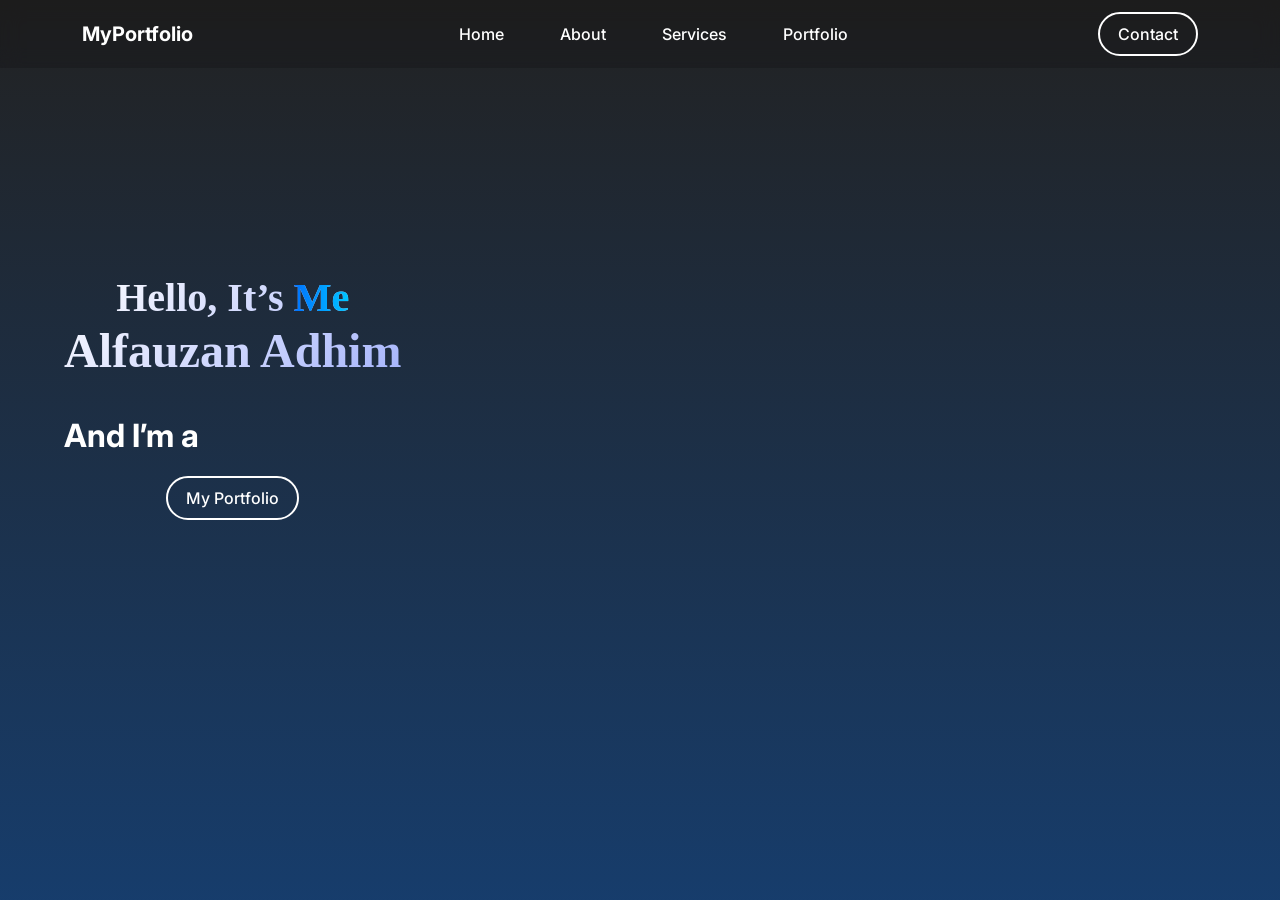
<file: slideindex.html>
<!DOCTYPE html>
<html lang="en">
  <head>
    <meta charset="UTF-8" />
    <meta name="viewport" content="width=device-width, initial-scale=1.0" />
    <title>Navbar Tengah & Typing Animation</title>
    <link
      href="https://cdn.jsdelivr.net/npm/bootstrap@5.3.3/dist/css/bootstrap.min.css"
      rel="stylesheet"
    />
    <link rel="stylesheet" href="style/styleindex.css" />
    <link rel="stylesheet" href="style/styleslide.css" />
  </head>

  <body>
    <!-- Navbar -->
    <nav class="navbar navbar-expand-lg custom-navbar fixed-top">
      <div class="container">
        <a class="navbar-brand text-white fw-bold" href="#">MyPortfolio</a>
        <button
          class="navbar-toggler bg-light"
          type="button"
          data-bs-toggle="collapse"
          data-bs-target="#navbarNav"
        >
          <span class="navbar-toggler-icon"></span>
        </button>
        <div class="collapse navbar-collapse" id="navbarNav">
          <ul class="navbar-nav mx-auto navbar-menu">
            <li class="nav-item">
              <a class="nav-link text-white" href="#">Home</a>
            </li>
            <li class="nav-item">
              <a class="nav-link text-white" href="#">About</a>
            </li>
            <li class="nav-item">
              <a class="nav-link text-white" href="#">Services</a>
            </li>
            <li class="nav-item">
              <a class="nav-link text-white" href="slideindex.html"
                >Portfolio</a
              >
            </li>
          </ul>
          <a href="#contact" class="btn button-btn">Contact</a>
        </div>
      </div>
    </nav>

    <!-- Hero Section Text -->
    <section class="hero">
      <div class="hero-content">
        <h1>
          Hello, It’s <span class="Me2">Me</span> <br />
          <span style="font-size: 3rem">Alfauzan Adhim</span>
        </h1>
        <p style="font-size: 2rem; font-weight: 700">
          And I’m a <span id="typing-text" class="typing"></span>
        </p>
        <a href="#" class="button-btn">My Portfolio</a>
      </div>
    </section>
    

   

    <script src="script.js"></script>
    <script src="https://cdn.jsdelivr.net/npm/bootstrap@5.3.3/dist/js/bootstrap.bundle.min.js"></script>
  </body>
</html>
</file>
<file: style/styleindex.css>
@import url("https://fonts.googleapis.com/css2?family=Poppins:wght@300;400;500;600;700;800;900&family=Inter:wght@400;500;600;700&display=swap");

:root {
  --primary: #6366f1;
  --primary-light: #8b5cf6;
  --primary-dark: #4f46e5;
  --secondary: #ec4899;
  --bg-dark: #0a0a0a;
  --text-main: #ffffff;
  --text-muted: rgba(255, 255, 255, 0.7);
  --glass-bg: rgba(255, 255, 255, 0.03);
  --glass-border: rgba(255, 255, 255, 0.1);
}

* {
  margin: 0;
  padding: 0;
  box-sizing: border-box;
}

body {
    font-family: 'Inter', -apple-system, BlinkMacSystemFont, 'Segoe UI', sans-serif;
    background: var(--bg-dark);
    color: var(--text-main);
    overflow-x: hidden;
}

h1, h2, h3, h4, h5, h6, .logo {
    font-family: 'Playfair Display', serif;
}


/* Background Animated Blobs */
.bg-blobs {
  position: fixed;
  top: 0;
  left: 0;
  width: 100vw;
  height: 100vh;
  z-index: -1;
  overflow: hidden;
  pointer-events: none;
}
.blob {
  position: absolute;
  filter: blur(80px);
  opacity: 0.5;
  border-radius: 50%;
  animation: moveBlob 20s infinite alternate cubic-bezier(0.4, 0, 0.2, 1);
}
.blob-1 {
  width: 500px;
  height: 500px;
  background: var(--primary);
  top: -100px;
  left: -100px;
}
.blob-2 {
  width: 400px;
  height: 400px;
  background: var(--primary-light);
  bottom: -50px;
  right: -50px;
  animation-delay: -5s;
}
.blob-3 {
  width: 600px;
  height: 600px;
  background: var(--secondary);
  top: 50%;
  left: 40%;
  opacity: 0.3;
  animation-delay: -10s;
}

@keyframes moveBlob {
  0% {
    transform: translate(0, 0) scale(1);
  }
  100% {
    transform: translate(100px, 100px) scale(1.2);
  }
}

/* Custom Cursor */
.cursor {
  width: 20px;
  height: 20px;
  border: 2px solid var(--primary);
  border-radius: 50%;
  position: fixed;
  pointer-events: none;
  z-index: 9999;
  transition: transform 0.15s ease;
  transform: translate(-50%, -50%);
  box-shadow: 0 0 10px var(--primary);
}

.cursor-follower {
  width: 40px;
  height: 40px;
  background: rgba(99, 102, 241, 0.2);
  border-radius: 50%;
  position: fixed;
  pointer-events: none;
  z-index: 9998;
  transition: all 0.3s cubic-bezier(0.175, 0.885, 0.32, 1.275);
  transform: translate(-50%, -50%);
}

/* Navbar */
nav {
  position: fixed;
  top: 0;
  width: 100%;
  padding: 2rem 5%;
  display: flex;
  justify-content: space-between;
  align-items: center;
  z-index: 1000;
  transition: all 0.5s cubic-bezier(0.4, 0, 0.2, 1);
}

nav.scrolled {
  padding: 1rem 5%;
  background: rgba(10, 10, 10, 0.7);
  backdrop-filter: blur(20px);
  -webkit-backdrop-filter: blur(20px);
  border-bottom: 1px solid var(--glass-border);
}

.logo {
    font-size: 1.5rem;
    font-weight: 800;
    letter-spacing: -0.5px;
    position: relative;
    overflow: hidden;
    background: linear-gradient(90deg, #fff, var(--primary-light));
    -webkit-background-clip: text;
    background-clip: text;
    -webkit-text-fill-color: transparent;
}

.logo::after {
  content: "";
  position: absolute;
  bottom: 0;
  left: 0;
  width: 100%;
  height: 3px;
  background: linear-gradient(90deg, var(--primary), var(--secondary));
  transform: translateX(-100%);
  transition: transform 0.4s cubic-bezier(0.4, 0, 0.2, 1);
}

.logo:hover::after {
  transform: translateX(0);
}

.nav-links {
  display: flex;
  gap: 3rem;
  list-style: none;
}

.nav-links a {
  color: var(--text-muted);
  text-decoration: none;
  font-weight: 500;
  font-size: 1rem;
  position: relative;
  transition: color 0.3s ease;
}

.nav-links a::after {
  content: "";
  position: absolute;
  bottom: -5px;
  left: 0;
  width: 0;
  height: 2px;
  background: var(--primary);
  transition: width 0.3s ease;
  border-radius: 2px;
}

.nav-links a:hover {
  color: var(--text-main);
}

.nav-links a:hover::after {
  width: 100%;
}

.contact-btn {
  padding: 0.8rem 2.5rem;
  background: var(--glass-bg);
  border: 1px solid var(--glass-border);
  backdrop-filter: blur(10px);
  border-radius: 50px;
  color: var(--text-main);
  font-weight: 600;
  font-size: 1rem;
  cursor: pointer;
  position: relative;
  overflow: hidden;
  transition: all 0.3s ease;
  box-shadow: 0 4px 15px rgba(0, 0, 0, 0.1);
}

.contact-btn::before {
  content: "";
  position: absolute;
  top: 0;
  left: -100%;
  width: 100%;
  height: 100%;
  background: linear-gradient(90deg, var(--primary), var(--primary-light));
  transition: left 0.4s cubic-bezier(0.4, 0, 0.2, 1);
  z-index: -1;
}

.contact-btn:hover::before {
  left: 0;
}

.contact-btn:hover {
  transform: translateY(-2px);
  box-shadow: 0 10px 30px rgba(99, 102, 241, 0.4);
  border-color: transparent;
}

/* Hero Section */
.hero {
  min-height: 100vh;
  display: grid;
  grid-template-columns: 1fr 1fr;
  align-items: center;
  padding: 0 5%;
  gap: 4rem;
  position: relative;
  overflow: hidden;
}

.hero-content {
  max-width: 700px;
  z-index: 1;
}

.hero-visual {
  position: relative;
  z-index: 1;
  display: flex;
  align-items: center;
  justify-content: center;
  animation: floating 6s ease-in-out infinite;
}

@keyframes floating {
  0% {
    transform: translateY(0px);
  }
  50% {
    transform: translateY(-15px);
  }
  100% {
    transform: translateY(0px);
  }
}

.hero-image-container {
  position: relative;
  width: 450px;
  height: 450px;
}

.hero-circle {
  position: absolute;
  border-radius: 50%;
  border: 2px solid rgba(99, 102, 241, 0.3);
}

.hero-circle:nth-child(1) {
  width: 100%;
  height: 100%;
  animation: rotate 20s linear infinite;
  border-top-color: var(--primary);
}

.hero-circle:nth-child(2) {
  width: 80%;
  height: 80%;
  top: 10%;
  left: 10%;
  animation: rotate 15s linear infinite reverse;
  border-color: rgba(139, 92, 246, 0.3);
  border-right-color: var(--primary-light);
}

.hero-circle:nth-child(3) {
  width: 60%;
  height: 60%;
  top: 20%;
  left: 20%;
  animation: rotate 10s linear infinite;
  border-color: rgba(236, 72, 153, 0.3);
  border-bottom-color: var(--secondary);
}

@keyframes rotate {
  from {
    transform: rotate(0deg);
  }
  to {
    transform: rotate(360deg);
  }
}

.hero-center-image {
  position: absolute;
  top: 50%;
  left: 50%;
  transform: translate(-50%, -50%);
  width: 250px;
  height: 250px;
  border-radius: 50%;
  overflow: hidden;
  border: 4px solid rgba(99, 102, 241, 0.5);
  box-shadow: 0 0 50px rgba(99, 102, 241, 0.4);
  transition: transform 0.3s ease;
}

.hero-center-image:hover {
  transform: translate(-50%, -50%) scale(1.05);
  border-color: var(--primary-light);
  box-shadow: 0 0 80px rgba(139, 92, 246, 0.6);
}

.hero-center-image img {
  width: 100%;
  height: 100%;
  object-fit: cover;
}

.hero-dot {
  position: absolute;
  width: 10px;
  height: 10px;
  background: var(--primary);
  border-radius: 50%;
  box-shadow: 0 0 20px var(--primary);
}

.hero-dot:nth-child(4) {
  top: 10%;
  right: 15%;
  animation: pulse-dot 2s ease-in-out infinite;
}

.hero-dot:nth-child(5) {
  bottom: 15%;
  left: 10%;
  animation: pulse-dot 2s ease-in-out infinite 0.5s;
  background: var(--secondary);
  box-shadow: 0 0 20px var(--secondary);
}

.hero-dot:nth-child(6) {
  top: 30%;
  left: 5%;
  animation: pulse-dot 2s ease-in-out infinite 1s;
  background: var(--primary-light);
  box-shadow: 0 0 20px var(--primary-light);
}

@keyframes pulse-dot {
  0%,
  100% {
    transform: scale(1);
    opacity: 1;
  }
  50% {
    transform: scale(1.5);
    opacity: 0.5;
  }
}

.hero-subtitle {
  font-size: 1.3rem;
  color: var(--primary-light);
  margin-bottom: 1rem;
  font-weight: 600;
  letter-spacing: 2px;
  text-transform: uppercase;
  opacity: 0;
  animation: fadeInUp 1s ease forwards 0.2s;
}

.hero h1 {
  font-size: 5rem;
  font-weight: 800;
  line-height: 1.1;
  margin-bottom: 2rem;
  background: linear-gradient(135deg, #fff 0%, #a5b4fc 100%);
  -webkit-background-clip: text;
  -webkit-text-fill-color: transparent;
  opacity: 0;
  animation: fadeInUp 1s ease forwards 0.4s;
}

.typing-wrapper {
  font-size: 1.6rem;
  color: var(--text-muted);
  opacity: 0;
  animation: fadeInUp 1s ease forwards 0.6s;
  background: var(--glass-bg);
  padding: 1rem 2rem;
  border-radius: 50px;
  border: 1px solid var(--glass-border);
  backdrop-filter: blur(10px);
  display: inline-block;
}

.typing-text {
  color: var(--primary);
  font-weight: 700;
  background: linear-gradient(90deg, var(--primary), var(--secondary));
  -webkit-background-clip: text;
  -webkit-text-fill-color: transparent;
}

.cursor-blink {
  display: inline-block;
  width: 3px;
  height: 1.5rem;
  background: var(--primary);
  margin-left: 5px;
  vertical-align: middle;
  animation: blink 0.7s infinite;
}

@keyframes blink {
  0%,
  50% {
    opacity: 1;
  }
  51%,
  100% {
    opacity: 0;
  }
}

@keyframes fadeInUp {
  from {
    opacity: 0;
    transform: translateY(40px);
  }
  to {
    opacity: 1;
    transform: translateY(0);
  }
}

/* Base Hidden State for Scroll Reveal */
.hidden-state {
  opacity: 0;
  transform: translateY(50px);
  transition: all 0.8s cubic-bezier(0.4, 0, 0.2, 1);
}
.hidden-state.visible {
  opacity: 1;
  transform: translateY(0);
}

/* About Section */
.about {
  min-height: 100vh;
  padding: 8rem 5%;
  position: relative;
  z-index: 2;
}

.section-title {
    font-size: 4.5rem;
    font-weight: 900;
    margin-bottom: 5rem;
    text-align: center;
    background: linear-gradient(135deg, #fff 0%, var(--primary) 100%);
    -webkit-background-clip: text;
    background-clip: text;
    -webkit-text-fill-color: transparent;
    letter-spacing: -2px;
}

.about-content {
  display: grid;
  grid-template-columns: 0.8fr 1.2fr;
  gap: 6rem;
  align-items: center;
  max-width: 1400px;
  margin: 0 auto;
}

.about-image-wrapper {
  position: relative;
}

.about-image {
  width: 100%;
  aspect-ratio: 3/4;
  border-radius: 30px;
  overflow: hidden;
  position: relative;
  box-shadow: 0 30px 60px rgba(0, 0, 0, 0.5);
  border: 1px solid var(--glass-border);
}

.about-image::before {
  content: "";
  position: absolute;
  inset: 0;
  background: linear-gradient(
    180deg,
    rgba(99, 102, 241, 0.2) 0%,
    transparent 50%
  );
  z-index: 1;
  pointer-events: none;
}

.about-image img {
  width: 100%;
  height: 100%;
  object-fit: cover;
  transition: transform 0.7s ease;
  filter: brightness(1.1) contrast(1.1);
}

.about-image:hover img {
  transform: scale(1.05);
}

.about-card {
  background: var(--glass-bg);
  backdrop-filter: blur(20px);
  -webkit-backdrop-filter: blur(20px);
  padding: 4rem;
  border-radius: 30px;
  border: 1px solid var(--glass-border);
  line-height: 1.8;
  box-shadow: 0 20px 40px rgba(0, 0, 0, 0.3);
}

.about-card h3 {
  color: var(--primary);
  font-size: 2.5rem;
  margin-bottom: 2rem;
  font-weight: 800;
  letter-spacing: -1px;
  position: relative;
  padding-bottom: 1rem;
  display: inline-block;
}

.about-card h3::after {
  content: "";
  position: absolute;
  bottom: 0;
  left: 0;
  width: 60%;
  height: 4px;
  background: linear-gradient(90deg, var(--primary), var(--secondary));
  border-radius: 2px;
}

.about-card p {
  color: var(--text-muted);
  font-size: 1.1rem;
  font-weight: 400;
  line-height: 2;
  margin-bottom: 1.5rem;
}

/* Skills Section */
.skills {
  padding: 8rem 5%;
  min-height: 100vh;
  z-index: 2;
  position: relative;
}

.skills-container {
  max-width: 1400px;
  margin: 0 auto;
}

.skills-grid {
  display: grid;
  grid-template-columns: repeat(auto-fit, minmax(350px, 1fr));
  gap: 3rem;
  margin-top: 4rem;
}

.skill-category {
  background: var(--glass-bg);
  backdrop-filter: blur(20px);
  -webkit-backdrop-filter: blur(20px);
  padding: 3rem;
  border-radius: 30px;
  border: 1px solid var(--glass-border);
  box-shadow: 0 10px 30px rgba(0, 0, 0, 0.2);
}

.skill-category h3 {
  font-size: 2rem;
  color: #fff;
  margin-bottom: 2rem;
  display: flex;
  align-items: center;
  gap: 1rem;
}

.skill-icon {
    font-size: 2.8rem;
    background: linear-gradient(135deg, var(--primary), var(--secondary));
    -webkit-background-clip: text;
    background-clip: text;
    -webkit-text-fill-color: transparent;
}

.skill-item {
  margin-bottom: 2rem;
}

.skill-item:last-child {
  margin-bottom: 0;
}

.skill-name {
  display: flex;
  justify-content: space-between;
  margin-bottom: 0.8rem;
  font-size: 1.1rem;
  font-weight: 500;
  color: rgba(255, 255, 255, 0.9);
}

.skill-percentage {
  color: var(--primary-light);
  font-weight: 700;
}

.skill-bar {
  height: 10px;
  background: rgba(255, 255, 255, 0.05);
  border-radius: 10px;
  overflow: hidden;
  position: relative;
}

.skill-progress {
  height: 100%;
  background: linear-gradient(90deg, var(--primary), var(--secondary));
  border-radius: 10px;
  width: 0; /* Animated via JS or CSS on visible */
  transition: width 1.5s cubic-bezier(0.4, 0, 0.2, 1);
  position: relative;
}

.skill-progress::after {
  content: "";
  position: absolute;
  top: 0;
  left: 0;
  bottom: 0;
  right: 0;
  background: linear-gradient(
    90deg,
    transparent,
    rgba(255, 255, 255, 0.4),
    transparent
  );
  animation: shimmer 2s infinite;
}

@keyframes shimmer {
  0% {
    transform: translateX(-100%);
  }
  100% {
    transform: translateX(100%);
  }
}

.skill-category.visible .skill-progress {
  width: var(--progress-width);
}

/* Portfolio Section */
.portfolio {
  padding: 8rem 5%;
  min-height: 100vh;
  z-index: 2;
  position: relative;
}

.portfolio-grid {
  display: grid;
  grid-template-columns: repeat(auto-fit, minmax(300px, 1fr));
  gap: 3rem;
  max-width: 1600px;
  margin: 0 auto;
}

.portfolio-item {
  position: relative;
  aspect-ratio: 3/4;
  border-radius: 30px;
  overflow: hidden;
  cursor: pointer;
  box-shadow: 0 15px 35px rgba(0, 0, 0, 0.3);
}

.portfolio-item.large {
  grid-row: span 2;
}

.item-content {
  position: relative;
  width: 100%;
  height: 100%;
  background: var(--glass-bg);
  border: 1px solid var(--glass-border);
  display: flex;
  align-items: center;
  justify-content: center;
  transition: all 0.5s cubic-bezier(0.4, 0, 0.2, 1);
}

.item-icon {
    font-size: 4rem;
    background: linear-gradient(135deg, var(--primary-light), var(--primary));
    -webkit-background-clip: text;
    background-clip: text;
    -webkit-text-fill-color: transparent;
    transition: all 0.5s cubic-bezier(0.4, 0, 0.2, 1);
    z-index: 2;
}

.item-image {
  position: absolute;
  top: 0;
  left: 0;
  width: 100%;
  height: 100%;
  object-fit: cover;
  opacity: 0;
  transition: all 0.5s cubic-bezier(0.4, 0, 0.2, 1);
  transform: scale(1.1);
}

.item-overlay {
  position: absolute;
  inset: 0;
  background: linear-gradient(
    180deg,
    transparent 0%,
    rgba(10, 10, 10, 0.9) 100%
  );
  opacity: 0;
  transition: opacity 0.5s ease;
  z-index: 3;
}

.item-info {
  position: absolute;
  bottom: 0;
  left: 0;
  right: 0;
  padding: 3rem;
  z-index: 4;
  transform: translateY(30px);
  opacity: 0;
  transition: all 0.5s cubic-bezier(0.4, 0, 0.2, 1);
}

.item-info h3 {
  font-size: 2rem;
  font-weight: 800;
  margin-bottom: 0.5rem;
  letter-spacing: 1px;
}

.item-number {
  color: var(--primary);
  font-size: 1.1rem;
  font-weight: 700;
}

.portfolio-item:hover .item-content {
  border-color: var(--primary);
}

.portfolio-item:hover .item-icon {
  opacity: 0;
  transform: scale(0.5) rotate(180deg);
}

.portfolio-item:hover .item-image {
  opacity: 1;
  transform: scale(1);
}

.portfolio-item:hover .item-overlay {
  opacity: 1;
}

.portfolio-item:hover .item-info {
  opacity: 1;
  transform: translateY(0);
}

/* Footer (if missing, simple addition) */
footer {
  text-align: center;
  padding: 3rem 5%;
  border-top: 1px solid var(--glass-border);
  color: var(--text-muted);
  font-size: 0.9rem;
}

/* Responsive */
@media (max-width: 1200px) {
  .hero {
    gap: 3rem;
  }
  .hero h1 {
    font-size: 4rem;
  }
  .hero-image-container {
    width: 380px;
    height: 380px;
  }
  .hero-center-image {
    width: 220px;
    height: 220px;
  }
  .about-content {
    gap: 3rem;
  }
}

@media (max-width: 992px) {
  .nav-links {
    display: none;
  }
  .hero {
    grid-template-columns: 1fr;
    text-align: center;
    padding-top: 8rem;
  }
  .hero-content {
    margin: 0 auto;
  }
  .about-content {
    grid-template-columns: 1fr;
  }
  .about-image-wrapper {
    max-width: 500px;
    margin: 0 auto;
  }
  .section-title {
    font-size: 3.5rem;
  }
}

@media (max-width: 768px) {
  .hero h1 {
    font-size: 3rem;
  }
  .hero-image-container {
    width: 320px;
    height: 320px;
  }
  .hero-center-image {
    width: 180px;
    height: 180px;
  }
  .about-card {
    padding: 2.5rem;
  }
  .portfolio-grid {
    grid-template-columns: 1fr;
  }
}

@media (max-width: 480px) {
  .hero h1 {
    font-size: 2.5rem;
  }
  .typing-wrapper {
    font-size: 1.2rem;
  }
  .hero-image-container {
    width: 250px;
    height: 250px;
  }
  .hero-center-image {
    width: 150px;
    height: 150px;
  }
  .section-title {
    font-size: 2.5rem;
  }
}

/* Smooth Scroll */
html {
  scroll-behavior: smooth;
}
</file>
<file: style/styleslide.css>
body {
  min-height: 100vh;
  margin: 0;
  background: linear-gradient(180deg, #222222, #0072ff);
  background-size: 300% 300%;
  animation: gradientMove 12s ease infinite;
  color: white;
}

/* Navbar */
.custom-navbar {
  display: flex;
  justify-content: center;
  align-items: center;
  padding: 12px 30px;
  background: rgba(0, 0, 0, 0.15);
  backdrop-filter: blur(10px);
  gap: 30px;
}

.navbar-menu {
  display: flex;
  align-items: center;
  gap: 40px;
}

.navbar-menu a {
  color: white;
  font-weight: 500;
  text-decoration: none;
  transition: 0.3s ease;
  position: relative;
}

.navbar-menu a::after {
  content: "";
  position: absolute;
  width: 0%;
  height: 2px;
  bottom: -5px;
  left: 0;
  background: linear-gradient(90deg, #00c6ff, #0072ff);
  transition: width 0.3s ease-in-out;
}

.navbar-menu a:hover::after {
  width: 100%;
}

/* Button */
.button-btn {
  display: inline-block;
  padding: 8px 18px;
  border-radius: 50px;
  color: white;
  font-weight: 500;
  text-decoration: none;
  border: 2px solid #ffffff;
  background-color: transparent;
  position: relative;
  overflow: hidden;
  transition: all 0.3s ease;
}

.button-btn:hover {
  background: linear-gradient(90deg, #00c6ff, #0072ff);
  border: 2px solid #ffffff;
  box-shadow: 0 4px 15px rgba(0, 114, 255, 0.5);
  transform: translateY(-2px);
}

/* Hero section */
.hero {
  display: flex;
  align-items: center;
  min-height: calc(100vh - 100px);
  padding: 0 5%;
}

.hero-content {
  max-width: 500px;
  text-align: center;
}

.hero-content .Me2 {
  background: linear-gradient(270deg, #00c6ff, #0072ff);
  -webkit-background-clip: text;
  -webkit-text-fill-color: transparent;
  animation: gradientMove 6s ease infinite;
  font-weight: bold;
}

.hero h1 {
  font-size: 2.5rem;
  font-weight: bold;
  line-height: 1.2;
}

.hero p {
  font-size: 1.3rem;
  font-weight: 400;
  display: flex;
  align-items: center;
  gap: 5px;
}

/* Typing effect */
.typing {
  border-right: 2px solid white;
  font-weight: 700;
  white-space: nowrap;
  overflow: hidden;
  display: inline-block;
  animation: blink 0.8s infinite;
}

@keyframes blink {
  0%,
  50%,
  100% {
    border-color: transparent;
  }
  25%,
  75% {
    border-color: white;
  }
}
</file>
